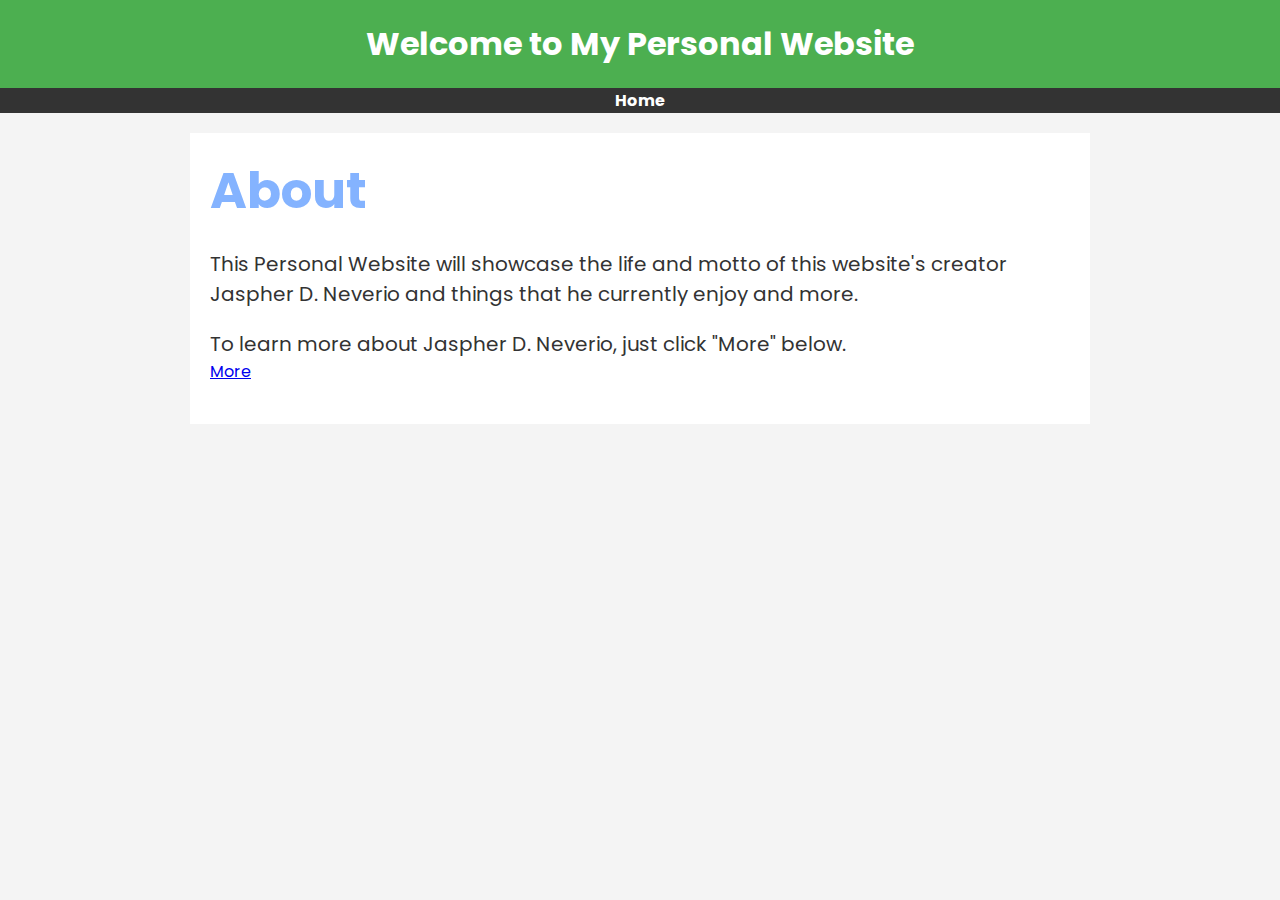
<file: index.html>
<!DOCTYPE html>
<html lang="en">
<head>
    <meta charset="UTF-8">
    <meta name="viewport" content="width=device-width, initial-scale=1.0">
    <title>Basic Website</title>
    <link rel="stylesheet" href="tolt.css">
</head>
<body>
    <header id="Home">
        <h1>Welcome to My Personal Website</h1>
    </header>

    <nav>
        <ul>
            <li><a href="index.html">Home</a></li>
        </ul>
    </nav>

    <main>
        <section id="About">
            <h2>About</h2>
            <p>This Personal Website will showcase the life and motto of this website's creator Jaspher D. Neverio and things that he currently enjoy and more.</p>
            <p>To learn more about Jaspher D. Neverio, just click "More" below.</p>
            <a href="more.html">More</a>
        </section>
    </main>
</body>
</html>
</file>
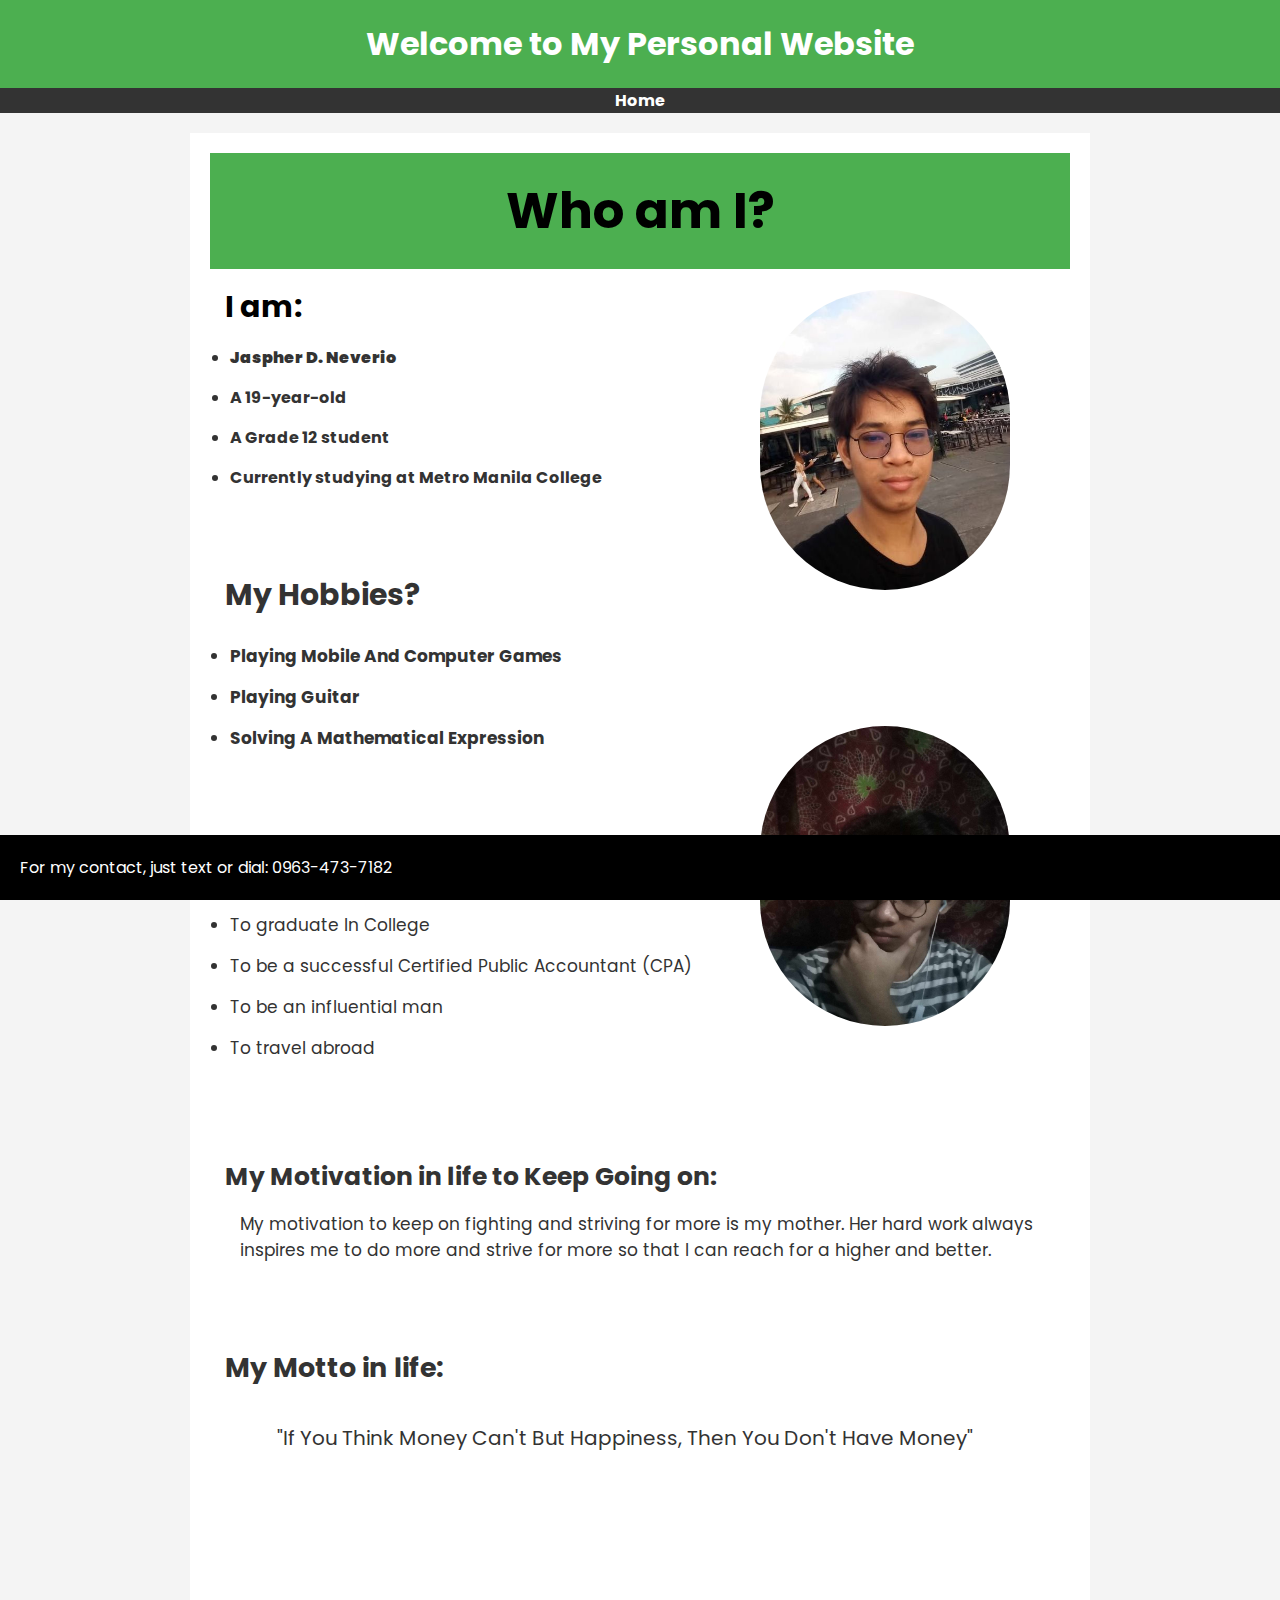
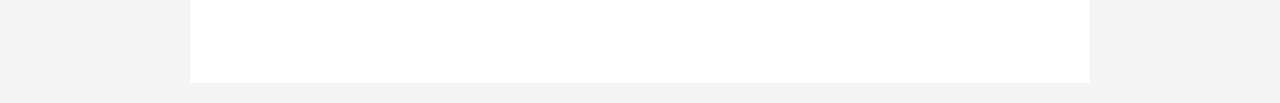
<file: more.html>
<!DOCTYPE html>
<html lang="en">
<head>
    <meta charset="UTF-8">
    <meta name="viewport" content="width=device-width, initial-scale=1.0">
    <title>More</title>
    <link rel="stylesheet" href="more.css">
</head>
<body>
    <header id="Home">
        <h1>Welcome to My Personal Website</h1>
    </header>

    <nav>
        <ul>
            <li><a href="tolt.html">Home</a></li>
        </ul>
    </nav>

    <main>
        <section id="Who am I?">
            <header>
                <h2>Who am I?</h2>
            </header>
            <h3>I am:</h3>
            <h4>
                <li><strong>Jaspher D. Neverio</strong></li>
                <li>A 19-year-old</li>
                <li>A Grade 12 student</li>
                <li>Currently studying at Metro Manila College</li>
            </h4>
            <div class="img">
                <img src="/hidel.jpg" alt="Portrait of Jaspher D. Neverio" width="250" height="300">
            </div>
            <h5>My Hobbies?</h5>
            <h6>
                <li>Playing Mobile And Computer Games</li>
                <li>Playing Guitar</li>
                <li>Solving A Mathematical Expression</li>
            </h6>
            <h7><strong>My Goals In Life:</strong></h7>
            <h8>
                <li>To graduate In College</li>
                <li>To be a successful Certified Public Accountant (CPA)</li>
                <li>To be an influential man</li>
                <li>To travel abroad</li>
            </h8>
            <h9>
                <div class="img">
                    <img src="/more.jpg" alt="Portrait of Jaspher D. Neverio" width="250" height="300">
                </div>
            </h9>
            <h10><strong>My Motivation in life to Keep Going on:</strong></h10>
            <h11>
                <p>My motivation to keep on fighting and striving for more is my mother. Her hard work always inspires me to do more and strive for more so that I can reach for a higher and better. 
                </p>
            </h11>
            <h12><strong>My Motto in life:</strong></h12>
            <h13>
                <p><center>"If You Think Money Can't But Happiness, Then You Don't Have Money"</center></p>
        </section>

        <footer>
            <h14>For my contact, just text or dial:</h14>
            <h15>0963-473-7182</h15>
        </footer>
    </main>
</body>
</html>
</file>
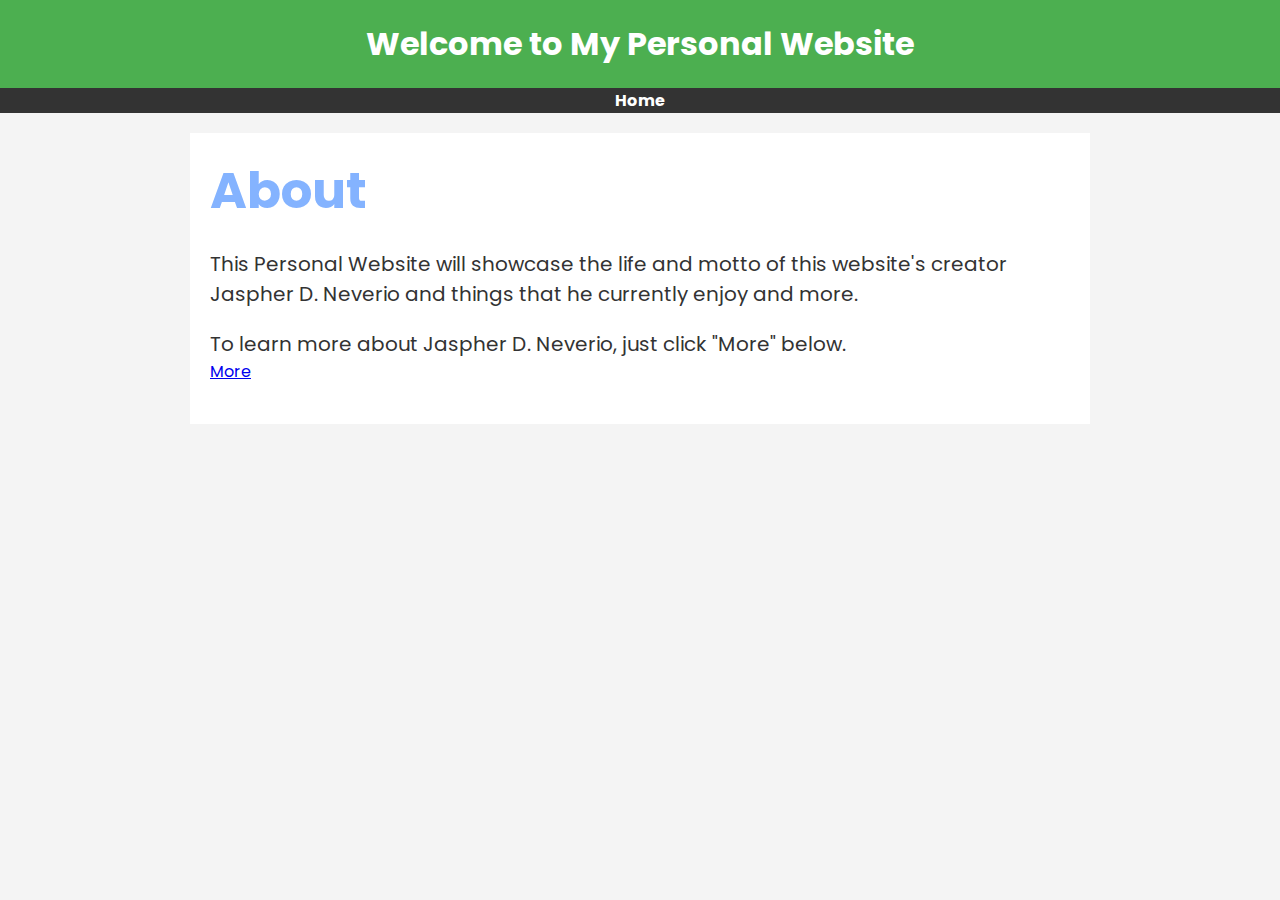
<file: tolt.html>
<!DOCTYPE html>
<html lang="en">
<head>
    <meta charset="UTF-8">
    <meta name="viewport" content="width=device-width, initial-scale=1.0">
    <title>Basic Website</title>
    <link rel="stylesheet" href="tolt.css">
</head>
<body>
    <header id="Home">
        <h1>Welcome to My Personal Website</h1>
    </header>

    <nav>
        <ul>
            <li><a href="tolt.html">Home</a></li>
        </ul>
    </nav>

    <main>
        <section id="About">
            <h2>About</h2>
            <p>This Personal Website will showcase the life and motto of this website's creator Jaspher D. Neverio and things that he currently enjoy and more.</p>
            <p>To learn more about Jaspher D. Neverio, just click "More" below.</p>
            <a href="more.html">More</a>
        </section>
    </main>
</body>
</html>
</file>
<file: tolt.css>
@import url('https://fonts.googleapis.com/css2?family=Lavishly+Yours&family=Poppins:ital,wght@0,300;0,400;0,500;0,600;1,400&display=swap');
html {
    scroll-behavior: smooth;
}

* {
    margin: 0;
    padding: 0;
    box-sizing: border-box;
    font-family: Poppins;
}

body {
    font-family: Arial, sans-serif;
    background-color: #f4f4f4;
    color: #333;
}

header {
    background-color: #4CAF50;
    color: white;
    padding: 20px;
    text-align: center;
}

nav ul {
    list-style-type: none;
    padding: 0;
    text-align: center;
    background-color: #333;
}

nav ul li {
    display: inline;
    margin: 0 15px;
}

nav ul li a {
    color: white;
    text-decoration: none;
    font-weight: bold;
}

nav ul li a:hover {
    text-decoration: underline;
}

main {
    padding: 20px;
    background-color: white;
    margin: 20px auto;
    max-width: 900px;
}

section {
    margin-bottom: 20px;
}

section p {
    margin-top: 20px;
    font-size: 20px;
}

section h2 {
    color: #84b3ff;
    font-size: 50px;
}
</file>
<file: more.css>
@import url('https://fonts.googleapis.com/css2?family=Lavishly+Yours&family=Poppins:ital,wght@0,300;0,400;0,500;0,600;1,400&display=swap');
html {
    scroll-behavior: smooth;
}

* {
    margin: 0;
    padding: 0;
    box-sizing: border-box;
    font-family: Poppins;
}

body {
    font-family: Arial, sans-serif;
    background-color: #f4f4f4;
    color: #333;
}

header {
    background-color: #4CAF50;
    color: white;
    padding: 20px;
    text-align: center;
}

nav ul {
    list-style-type: none;
    padding: 0;
    text-align: center;
    background-color: #333;
}

nav ul li {
    display: inline;
    margin: 0 20px;
}

nav ul li a {
    color: white;
    text-decoration: none;
    font-weight: bold;
}

nav ul li a:hover {
    text-decoration: underline;
}

main {
    padding: 20px;
    background-color: white;
    margin: 20px auto;
    max-width: 900px;
}

section {
    margin-bottom: 20px;
}

section p {
    font-size: 20px;
}

section h2 {
    color: #000000;
    font-size: 50px;
}

section h3 {
    margin-top: 15px;
    margin-left: 15px;
    position: relative;
    color: #000000;
    font-size: 30px;
}

h4 {
    list-style-type: disc;
    margin-left: 20px;
}

h4 li {
    margin-top: 15px;
}

img {
    border-radius: 175px;
    position: relative;
    top: -200px;
    left: 550px;
}

h5 {
    position: relative;
    top: -225px;
    left: 15px;
    font-size: 30px;
}

h6 {
    list-style-type: disc;
    margin-left: 20px;
}

h6 li {
    margin-top: 15px;
    position: relative;
    top: -215px;
    font-size: 17px;
}

h7 {
    position: relative;
    top: -125px;
    left: 15px;
    font-size: 30px;
}

h8 li {
    margin-top: 15px;
    position: relative;
    top: -115px;
    font-size: 17px;
    margin-left: 20px;
}

h9 img {
    border-radius: 175px;
    position: relative;
    top: -450px;
    left: 550px;
}

h10 {
    position: relative;
    top: -325px;
    left: 15px;
    font-size: 25px;
}

h11 p {
    position: relative;
    top: -310px;
    left: 30px;
    margin-right: 25px;
    font-size: 17px;
}

h12 {
    position: relative;
    top: -225px;
    left: 15px;
    font-size: 27px;
}

h13 {
    position: relative;
    top: -190px;
    right: 15px;
    font-size: 20px;
}

footer {
    color: white;
    padding: 10px;
    position: relative;
    width: 100%;
    bottom: 0;
}

footer {
    background-color: #000000;
    color: white;
    padding: 20px;
    right: 25px;
    position: fixed;
    right: 0%;
}
</file>
